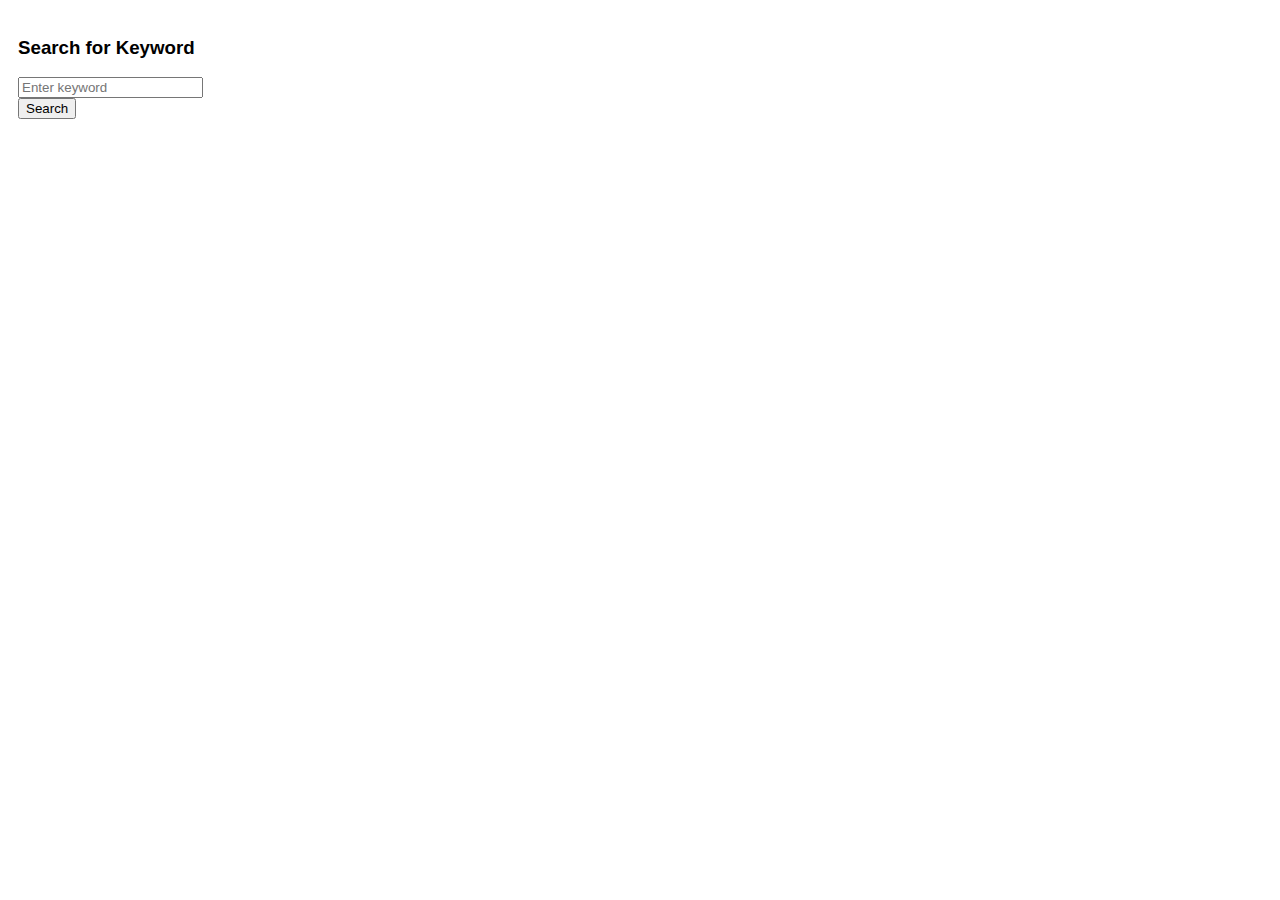
<file: extension/popup.html>
<!DOCTYPE html>
<html>
  <head>
    <title>Keyword Search</title>
    <style>
      body {
        font-family: Arial, sans-serif;
        padding: 10px;
        width: 200px;
      }
      #result {
        margin-top: 10px;
        padding: 10px;
        border: 1px solid #ccc;
        display: none; /* Hide by default */
      }
      .found {
        color: green;
      }
      .not-found {
        color: red;
      }
    </style>
  </head>
  <body>
    <h3>Search for Keyword</h3>
    <input type="text" id="keyword" placeholder="Enter keyword" />
    <button id="searchButton">Search</button>

    <div id="result" class="result">
      <p id="resultMessage"></p>
    </div>

    <script src="popup.js"></script>
  </body>
</html>
</file>
